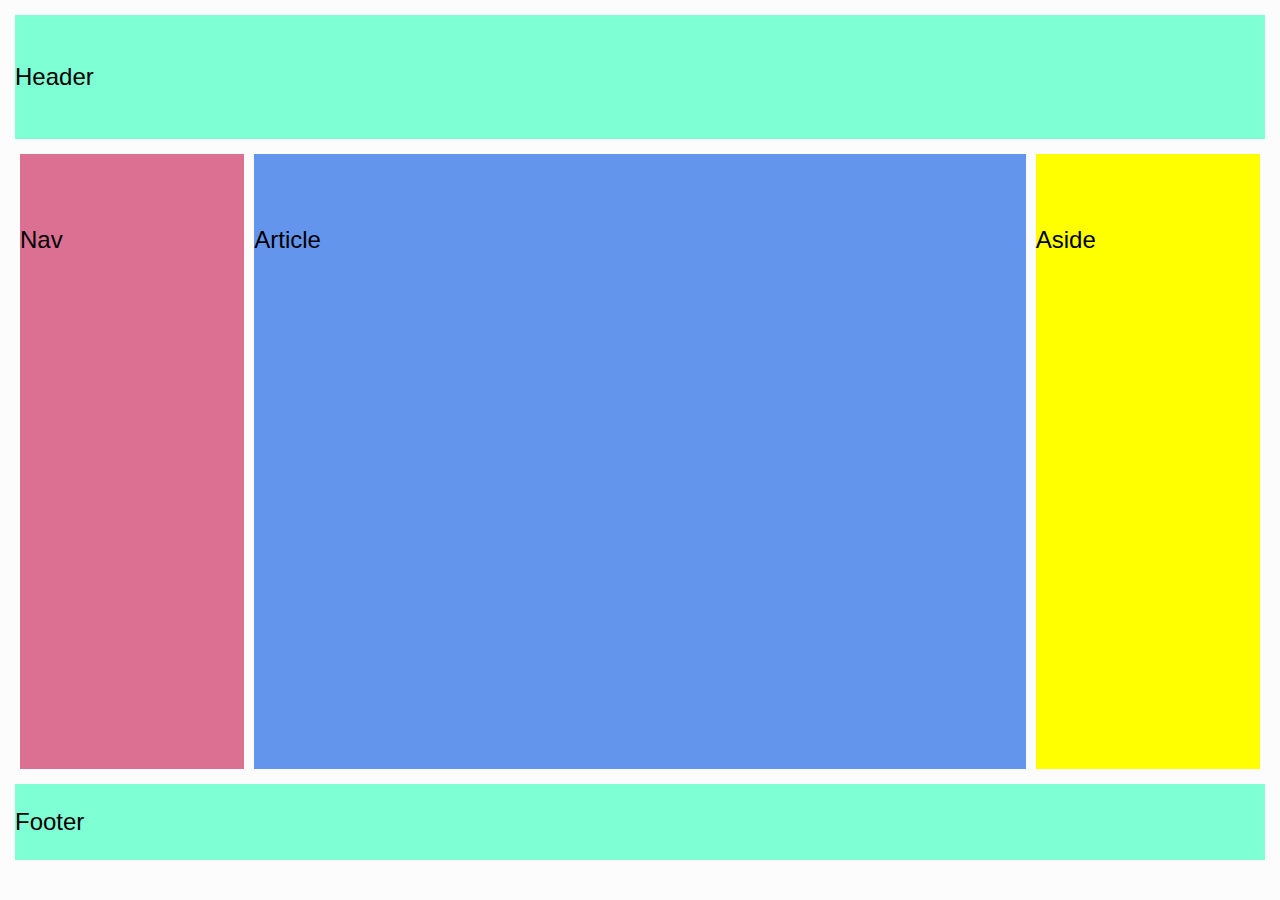
<file: index.html>
<!DOCTYPE html>
<html lang="en">
<head>
    <meta charset="UTF-8">
    <meta name="viewport" content="width=device-width, initial-scale=1.0">
    <title>Document</title>
    <link rel="stylesheet" href="css/styles.css">
</head>
<body>
    <header>Header</header>
    <div class="main">
        <nav class="left">
            Nav
        </nav>
        <article class="principal">Article</article>
        <aside class="rigth">
            Aside
        </aside>
    </div>
    <footer>Footer</footer>
</body>
</html>
</file>
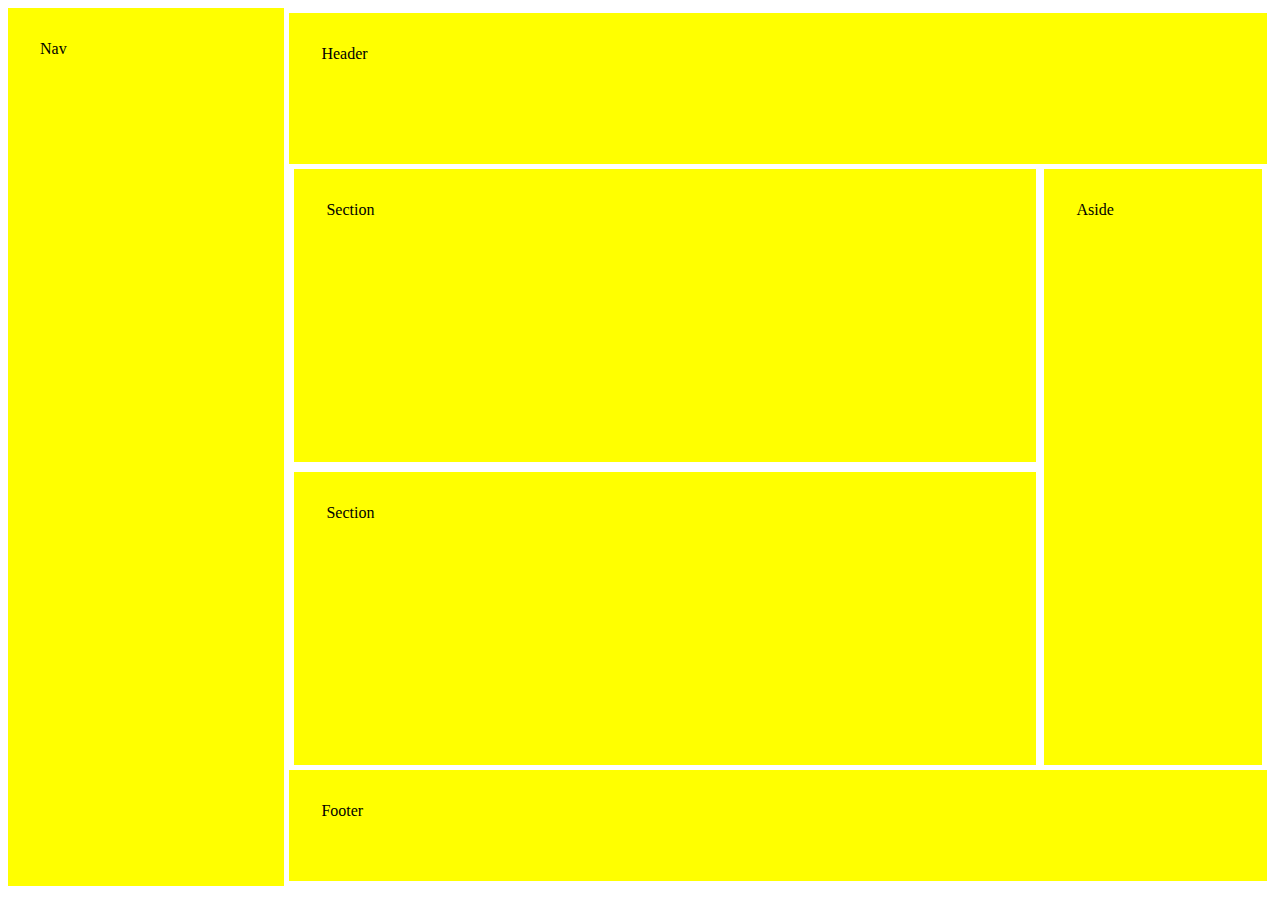
<file: indexFlexbox.html>
<!DOCTYPE html>
<html lang="en">
<head>
    <meta charset="UTF-8">
    <meta name="viewport" content="width=device-width, initial-scale=1.0">
    <link rel="stylesheet" href="css/stylesFlexbox.css">
    <title>Document</title>
</head>
<body>
    <div class="contenedor-principal">
        <nav class="nav">Nav</nav>
        <div class="contenedor-secundario">
            <header>Header</header>
            <div class="main">
                <div class="contenido">
                    <section class="top-section">Section</section>
                    <section class="bootom-section">Section</section>
                </div>
                <aside>Aside</aside>
            </div>
            <footer>Footer</footer>
        </div>
    </div>
</body>
</html>
</file>
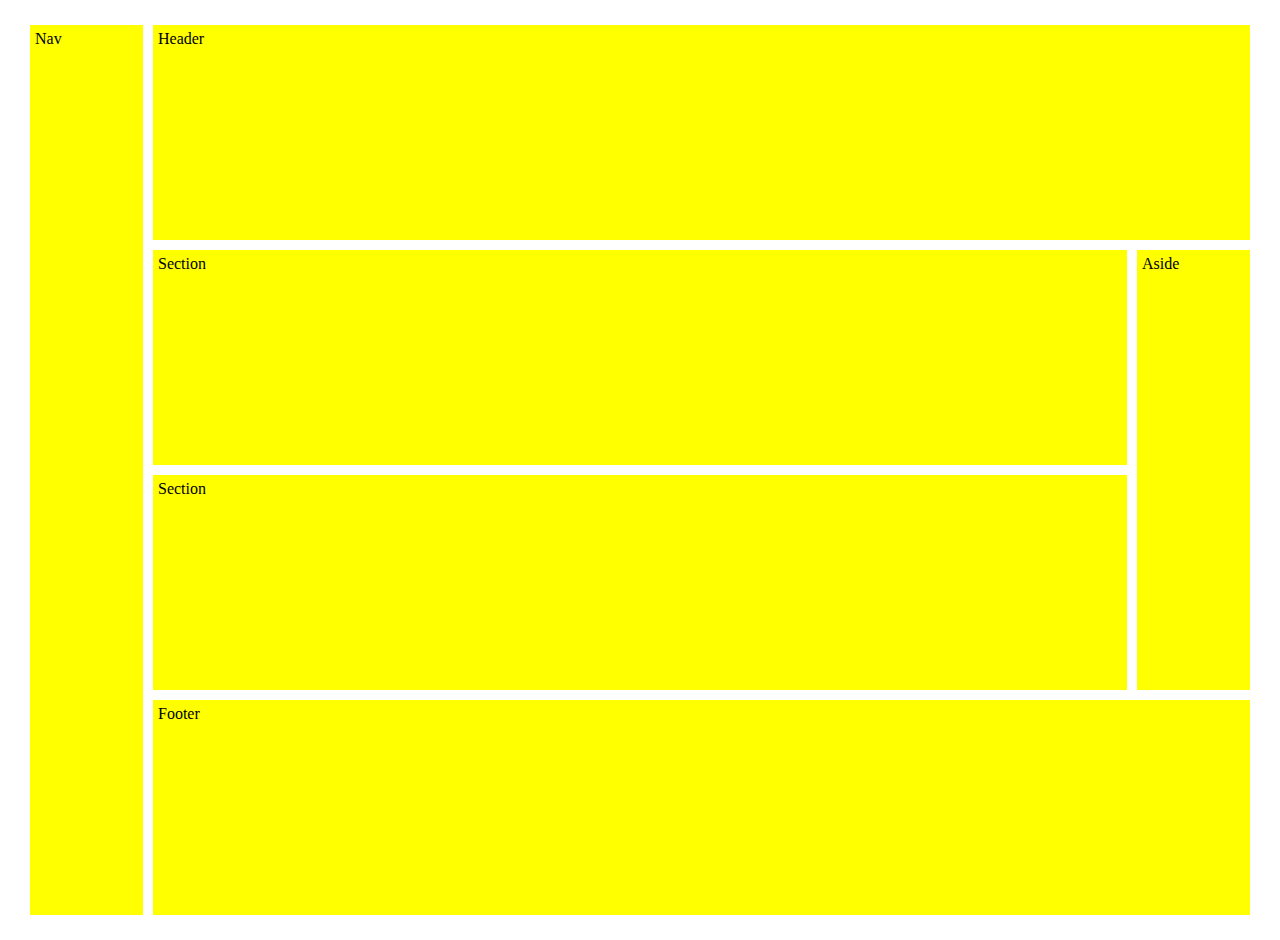
<file: indexGrid.html>
<!DOCTYPE html>
<html lang="en">
<head>
    <meta charset="UTF-8">
    <meta name="viewport" content="width=device-width, initial-scale=1.0">
    <link rel="stylesheet" href="css/stylesGrid.css">
</head>
<body>
    <div class="contenedor">
        <nav>Nav</nav>
        <header>Header</header>
        <section class="top-section">Section</section>
        <section class="bootom-section">Section</section>
        <aside>Aside</aside>
        <footer>Footer</footer>
        
    </div>
</body>
</html>
</file>
<file: css/styles.css>
* {
    margin: 5px;
    box-sizing: border-box;
}
body {
    height: 95vh;
    background: #fcfcfc;
    font-family: sans-serif;
    font-size: 24px;
    text-align: left;
    display: flex;
    flex-direction: column;
}

header {
    background-color: aquamarine;
    padding: 2em 0 2em 0;
    
}


footer {
    background-color: aquamarine;
    padding: 1em 0 1em 0;
}

.left {
    background-color: palevioletred;
    padding: 3em 0 3em 0;
    flex: 1 1 100px;
}

.rigth {
    background-color: yellow;
    padding: 3em 0 3em 0;
    flex: 1 1 100px;
}

.principal {
    background-color: cornflowerblue;
    padding: 3em 0 3em 0;
    flex: 5 5 150px;
}

.main {
    display: flex;
    flex: 5 5 150px;
}
</file>
<file: css/stylesFlexbox.css>
.contenedor-principal {
    display: flex;
    /*padding: 5px; superior, derecho, inferior, izquierdo */
}

nav {
    background-color: yellow;
    flex: 1 1 20%;
    height: 94vh;
    padding: 2em 0 0 2em;
}

.contenedor-secundario {
    display: flex;
    flex-direction: column;
    flex: 1 1 80%;
    padding: 5px;
}

header {
    background-color: yellow;
    flex: 1 1 15%;
    padding: 2em 0 0 2em;
}

.main {
    flex: 1 1 75%;
    display: flex;
    flex-direction: row;
    margin: 5px;
}

footer {
    padding: 2em 0 0 2em;
    background-color: yellow;
    flex: 1 1 10%;
}

.contenido {
    flex: 1 1 80%;
    display: flex;
    flex-direction: column;
    margin: 0 0.5em 0 0;
}

aside {
    padding: 2em 0 0 2em;
    background-color: yellow;
    flex: 1 1 20%;
}

.top-section {
    padding: 2em 0 0 2em;
    background-color: yellow;
    flex: 1 1 50%;
    margin-bottom: 10px;
}
.bootom-section {
    padding: 2em 0 0 2em;
    background-color: yellow;
    flex: 1 1 50%;
}
</file>
<file: css/stylesGrid.css>
* {
    margin: 5px;
}

.contenedor {
    padding: 10px;
    display: grid;
    grid-template-columns: 10% 1fr 10%;
    height: 100vh;
}

header {
    background-color: yellow;
    padding: 5px;
    grid-column-start: 2;
    grid-column-end: 4;
}

nav {
    background-color: yellow;
    padding: 5px;
    grid-row-start: 1;
    grid-row-end: 5;
}

.top-section {
    background-color: yellow;
    padding: 5px;
    grid-column-start: 2;
    grid-column-end: 3;
}

.bootom-section {
    background-color: yellow;
    padding: 5px;
    grid-column-start: 2;
    grid-column-end: 3;
}

aside {
    background-color: yellow;
    padding: 5px;
    grid-column-start: 3;
    grid-column-end: 4;
    grid-row-start: 2;
    grid-row-end: 4;
}

footer {
    background-color: yellow;
    padding: 5px;
    grid-column-start: 2;
    grid-column-end: 4;
}
</file>
